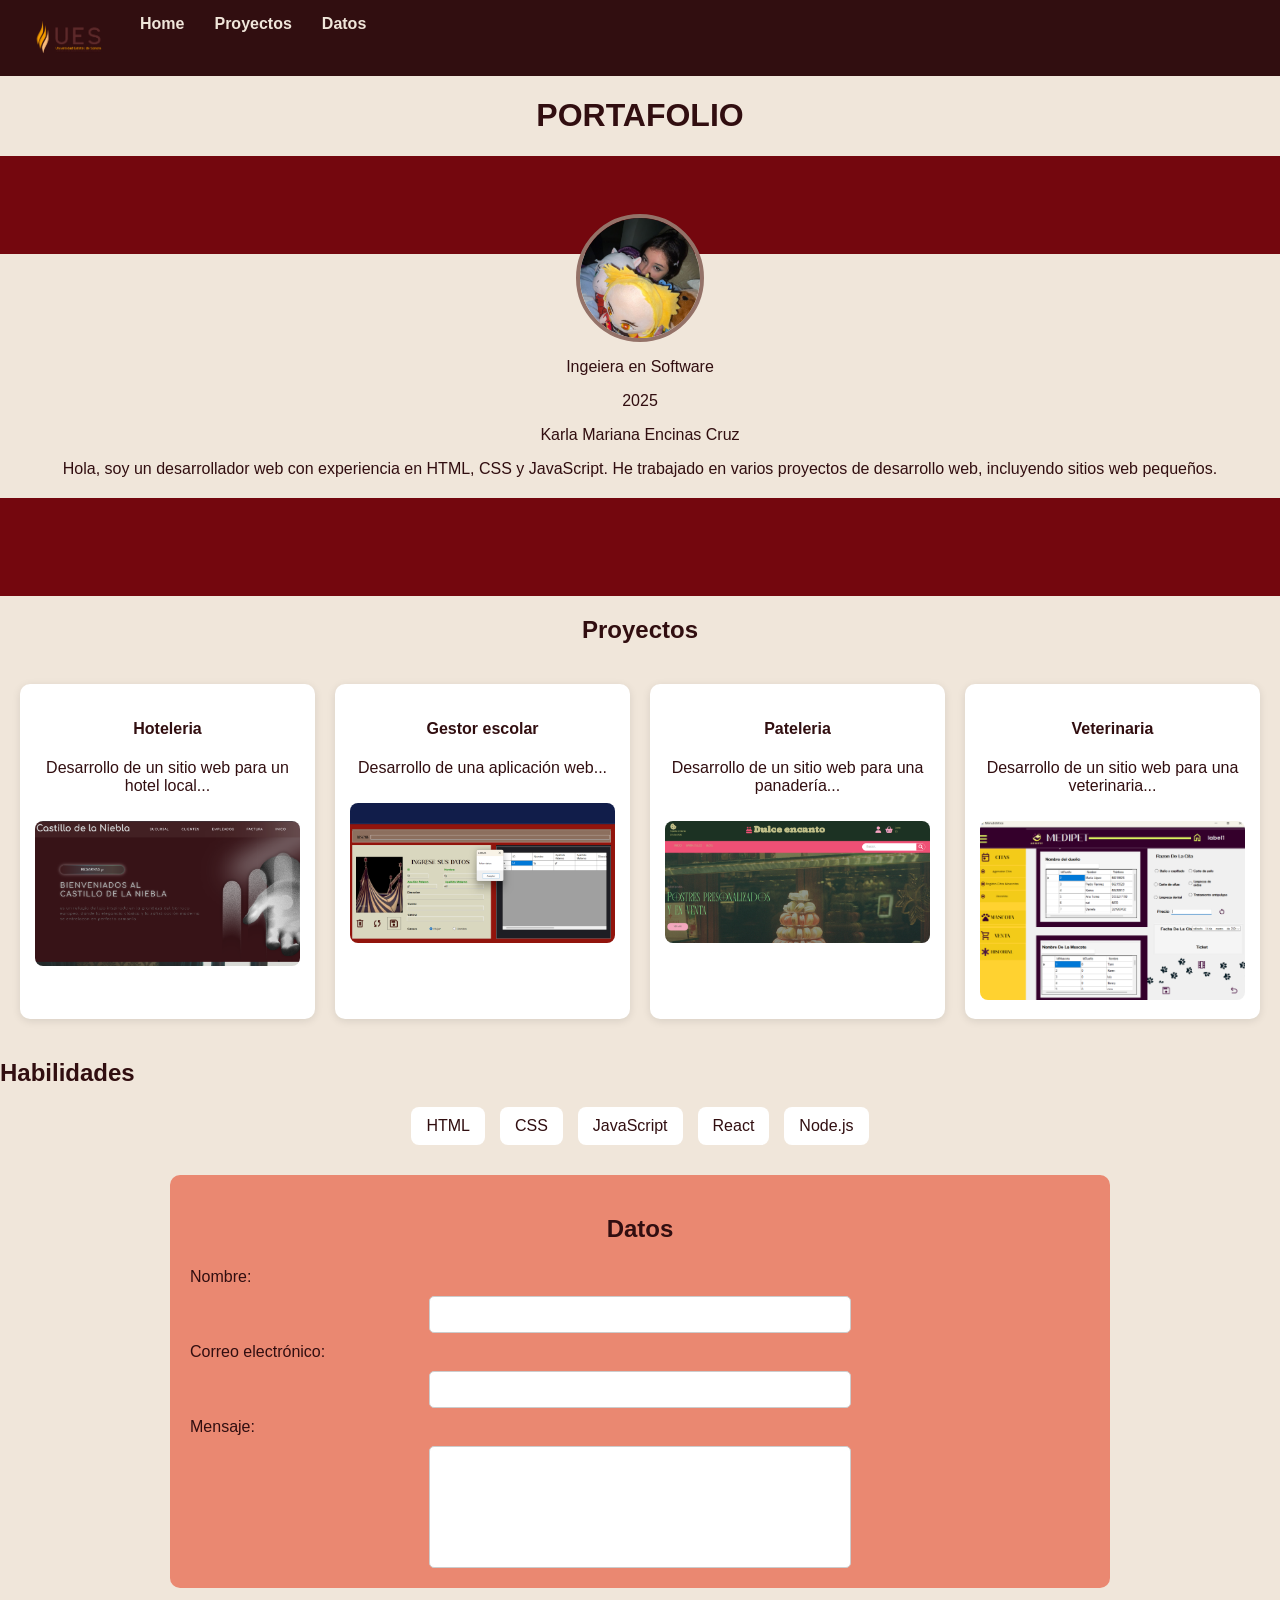
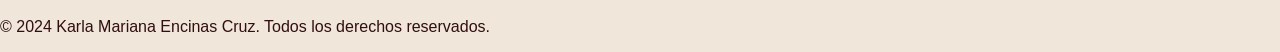
<file: index.html>
<!DOCTYPE html>
<html lang="en">
<head>
    <meta charset="UTF-8">
    <meta name="viewport" content="width=device-width, initial-scale=1.0">
    <title>Document</title>
   <link rel="stylesheet" href="style.css">
</head>
<body>
    <header class="primer">
       
    <nav>
        <ul>
             <img src="fotos/LogoUes.png" alt="Imagen de ingeniero en software">
            <li><a href="index.html">Home</a></li>
            <li><a href="#proyectos">Proyectos</a></li>
            <li><a href="datos.html">Datos</a></li>
        </ul>
        </nav>
    </header>

    <main class="move">
        <h1>PORTAFOLIO</h1>
         <div class="linea"></div>
        
        <div class="tux">
              <img class="idefo" src="fotos/fototo.jpg">
            <p>Ingeiera en Software</p>
             <p>2025</p>

        <p>Karla Mariana Encinas Cruz</p>
        <p>Hola, soy un desarrollador web con experiencia en HTML, CSS y JavaScript. He trabajado en varios proyectos de desarrollo web, incluyendo sitios web pequeños.</p>
       </div>  
    </main>
    <div class="linea"></div>
    <h2 class="ti" id="proyectos">Proyectos</h2>
   <main class="cont">
<section>
<h4>Hoteleria</h4>
<p>Desarrollo de un sitio web para un hotel local...</p>
<img class="fo" src="fotos/hotel.png">
</section>

<section>
<h4>Gestor escolar</h4>
<p>Desarrollo de una aplicación web...</p>
<img class="fo" src="fotos/gestor escolar.png">
</section>

<section>
<h4>Pateleria</h4>
<p>Desarrollo de un sitio web para una panadería...</p>
<img class="fo" src="fotos/pateleria.png">
</section>

<section>
<h4>Veterinaria</h4>
<p>Desarrollo de un sitio web para una veterinaria...</p>
<img class="fo" src="fotos/veterinaria.png">
</section>

</main>
    <main>
        <div class="line">
        <h2>Habilidades</h2>
        <ul>
            <li>HTML</li>
            <li>CSS</li>
            <li>JavaScript</li>
            <li>React</li>
            <li>Node.js</li>
        </ul>
        </div>
    </main>
     <div class="datos">
        <div class="lon">
        <h2>Datos</h2>
        <label for="name">Nombre:</label>
        <input type="text" id="name" name="name">

        <label for="email">Correo electrónico:</label>
        <input type="email" id="email" name="email">

        <label for="message">Mensaje:</label>
        <textarea id="message" name="message"></textarea>
</div   >
</div>
    <footer>
        <p>© 2024 Karla Mariana Encinas Cruz. Todos los derechos reservados.</p>
        <i class="fa-brands fa-facebook"></i>

    </footer>
</body>
</html>
</file>
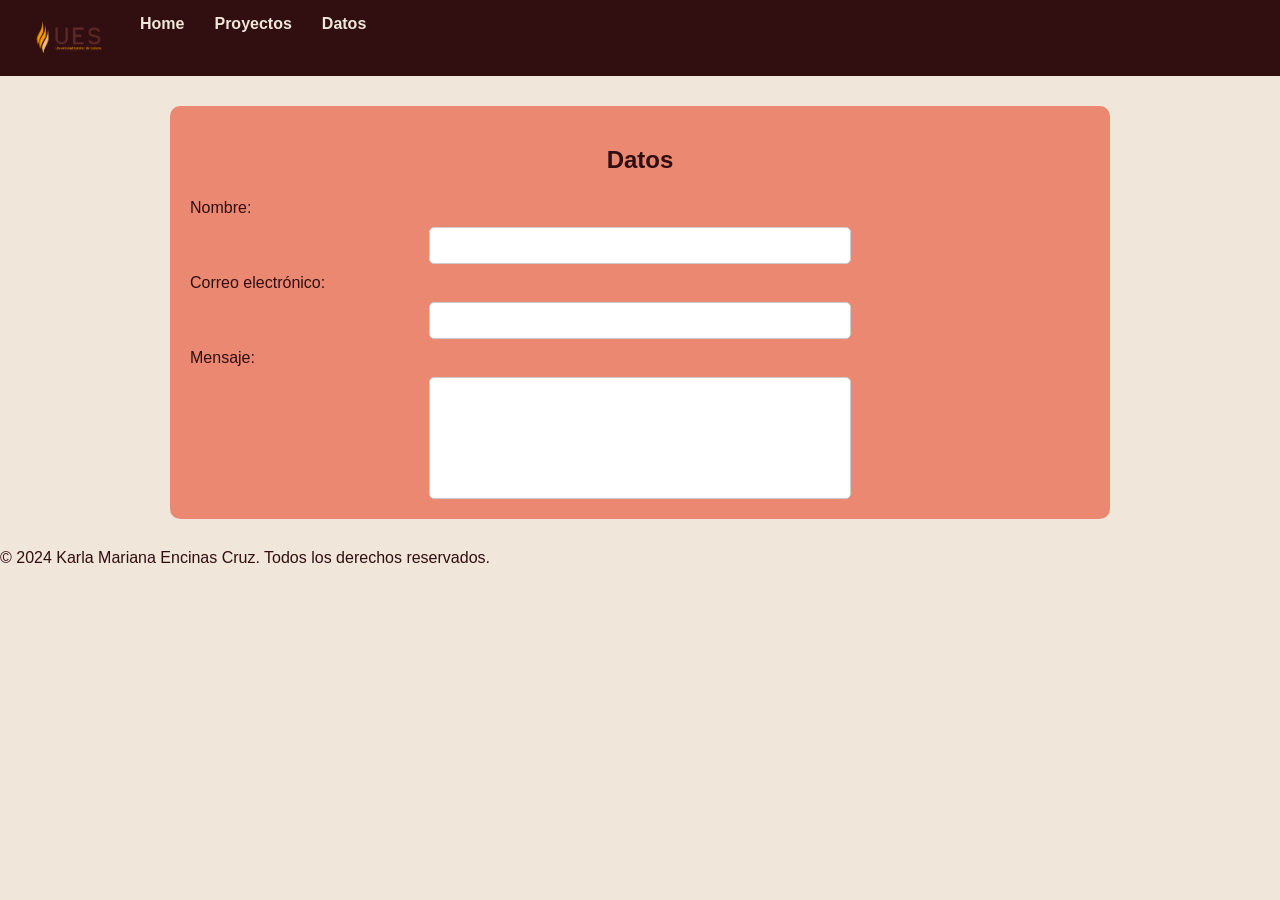
<file: Datos.html>
<!DOCTYPE html>
<html lang="en">

<head>
    <meta charset="UTF-8">
    <meta name="viewport" content="width=device-width, initial-scale=1.0">
    <title>Document</title>
    <link rel="stylesheet" href="style.css">
</head>

<body>
    <header class="primer">

        <nav>
            <ul>
              <img src="fotos/LogoUes.png" alt="Imagen de ingeniero en software">
                <li><a href="index.html">Home</a></li>
                <li><a href="proyectos.html">Proyectos</a></li>
                <li><a href="datos.html">Datos</a></li>
            </ul>
        </nav>
    </header>

    <div class="datos">
        <div class="lon">
        <h2>Datos</h2>
        <label for="name">Nombre:</label>
        <input type="text" id="name" name="name">

        <label for="email">Correo electrónico:</label>
        <input type="email" id="email" name="email">

        <label for="message">Mensaje:</label>
        <textarea id="message" name="message"></textarea>
</div   >
</div>
    <footer>
        <p>© 2024 Karla Mariana Encinas Cruz. Todos los derechos reservados.</p>
    </footer>
</body>

</html>
</file>
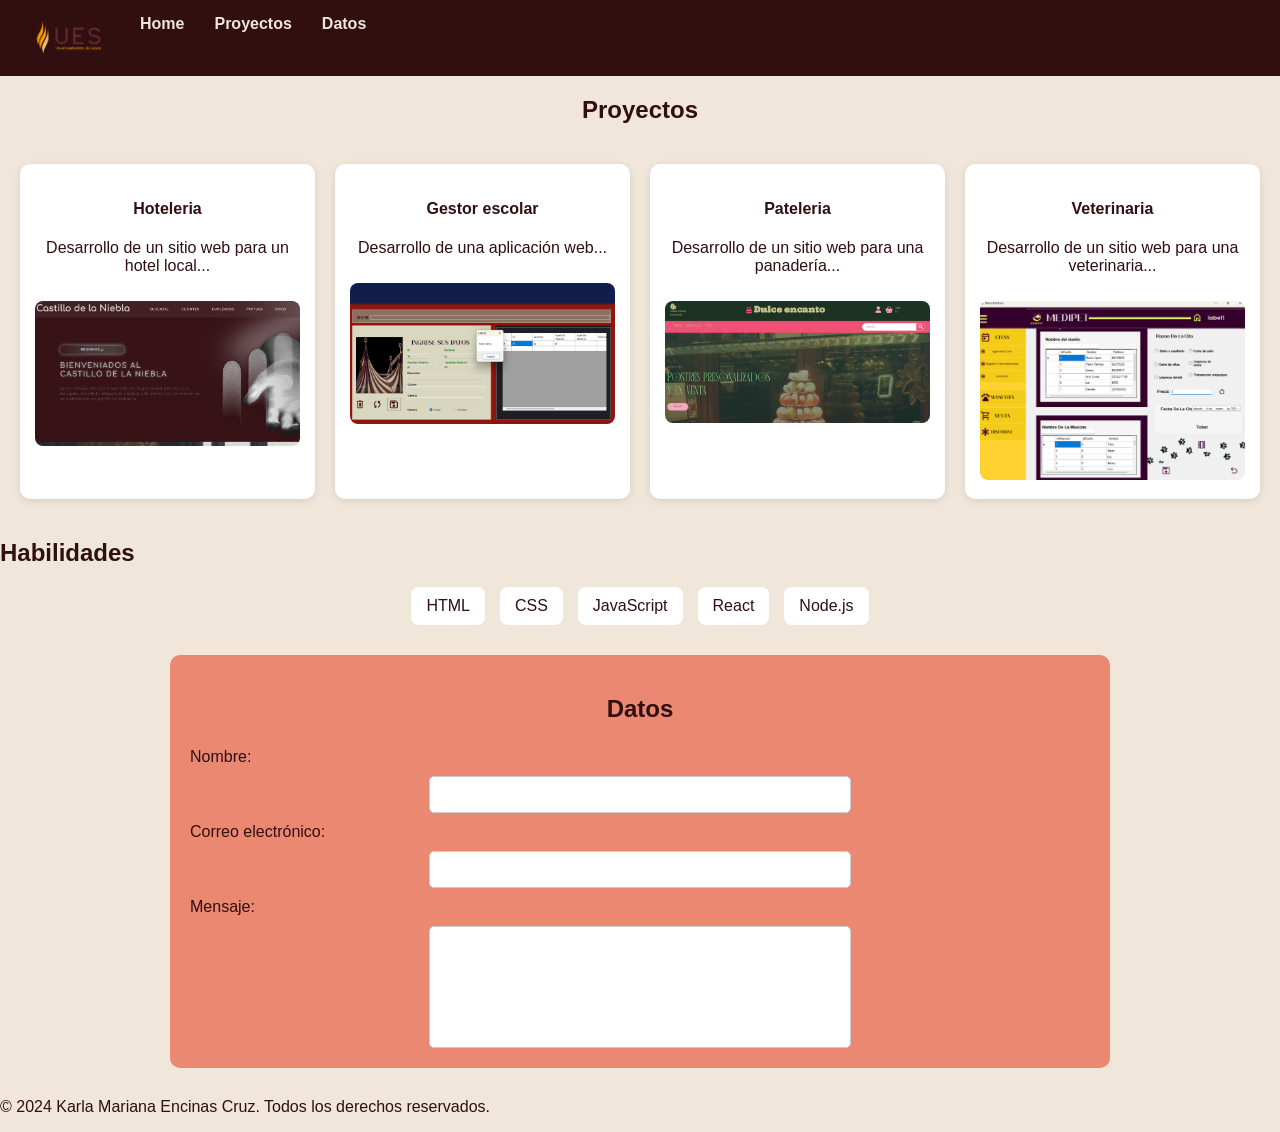
<file: proyectos.html>
<!DOCTYPE html>
<html lang="en">
<head>
    <meta charset="UTF-8">
    <meta name="viewport" content="width=device-width, initial-scale=1.0">
    <title>Document</title>
     <link rel="stylesheet" href="style.css">
</head>
<body>
     <header class="primer">
       
    <nav>
        <ul>
            <img src="fotos/LogoUes.png" alt="Imagen de ingeniero en software">
            <li><a href="index.html">Home</a></li>
            <li><a href="#Proyectos">Proyectos</a></li>
            <li><a href="datos.html">Datos</a></li>
        </ul>
        </nav>
    </header>
    <h2 class="ti">Proyectos</h2>
   <main class="cont">
<section>
<h4>Hoteleria</h4>
<p>Desarrollo de un sitio web para un hotel local...</p>
<img class="fo" src="fotos/hotel.png">
</section>

<section>
<h4>Gestor escolar</h4>
<p>Desarrollo de una aplicación web...</p>
<img class="fo" src="fotos/gestor escolar.png">
</section>

<section>
<h4>Pateleria</h4>
<p>Desarrollo de un sitio web para una panadería...</p>
<img class="fo" src="fotos/pateleria.png">
</section>

<section>
<h4>Veterinaria</h4>
<p>Desarrollo de un sitio web para una veterinaria...</p>
<img class="fo" src="fotos/veterinaria.png">
</section>
</main>
     <div class="line">
        <h2>Habilidades</h2>
        <ul>
            <li>HTML</li>
            <li>CSS</li>
            <li>JavaScript</li>
            <li>React</li>
            <li>Node.js</li>
        </ul>
    </div>
    <div class="datos">
        <div class="lon">
        <h2>Datos</h2>
        <label for="name">Nombre:</label>
        <input type="text" id="name" name="name">

        <label for="email">Correo electrónico:</label>
        <input type="email" id="email" name="email">

        <label for="message">Mensaje:</label>
        <textarea id="message" name="message"></textarea>
</div   >
</div>
    <footer>
        <p>© 2024 Karla Mariana Encinas Cruz. Todos los derechos reservados.</p>
    </footer>
</body>
</html>
</file>
<file: style.css>
body {
    background-color: #F0E6DA;
    color: #310e10;
    margin: 0;
    padding: 0;
    font-family: Arial, sans-serif;
}

/* Imagen perfil */
.idefo {
    width: 120px;
    height: 120px;
    border-radius: 50%;
    display: block;
    margin: 0 auto;
    border: 4px solid #947268;
    object-fit: cover;
}

/* HEADER */
header {
    background-color: white;
    padding: 10px 20px;
}

/* NAV PRINCIPAL */
.primer {
    display: flex;
    justify-content: space-between;
    align-items: center;
    padding: 15px 30px;
    background-color: #310e10;
}

.primer img {
    width: 80px;
    height: 46px;
}

nav {
    width: auto;
}

nav ul {
    list-style: none;
    display: flex;
    gap: 30px;
    padding: 0;
    margin: 0;
}

nav ul li a {
    text-decoration: none;
    color: #F0E6DA;
    font-weight: bold;
    transition: 0.3s;
}

nav ul li a:hover {
    color: #f4e3b2;
}

/* SECCIÓN PRINCIPAL */
.move {
    position: relative;
    text-align: center;
}

.linea {
    width: 100%;
    height: 98px;
    background-color: #74070E;
    margin: 20px 0;
}

.tux {
    margin-top: -60px;
}

.tux p {
    padding: 0 20px;
}

/* TARJETAS */
.cont {
    display: grid;
    grid-template-columns: repeat(auto-fit, minmax(220px, 1fr));
    gap: 20px;
    padding: 20px;
}

.cont section {
    background: #fff;
    border-radius: 10px;
    padding: 15px;
    text-align: center;
    box-shadow: 0 2px 8px rgba(0, 0, 0, 0.1);
}

.cont section img {
    width: 100%;
    border-radius: 8px;
    margin-top: 10px;
}

/* TITULOS */
.ti {
    text-align: center;
    margin-top: 20px;
}

/* LISTA */
.line ul {
    display: flex;
    justify-content: center;
    flex-wrap: wrap;
    gap: 15px;
    list-style: none;
    padding: 0;
}

.line ul li {
    background: #fff;
    padding: 10px 15px;
    border-radius: 8px;
}

/* FORMULARIO */
.datos {
    background: #ea8871;
    max-width: 900px;
    margin: 30px auto;
    border-radius: 10px;
    padding: 20px;
}

.datos h2 {
    text-align: center;
    margin-bottom: 15px;
}

.lon {
    display: flex;
    flex-direction: column;
    gap: 10px;
}

.datos input,
.datos textarea {
    width: 100%;
    max-width: 400px;
    margin: 0 auto;
    display: block;
    padding: 10px;
    border-radius: 5px;
    border: 1px solid #ccc;
    text-align: center;
}

.datos textarea {
    resize: none;
    height: 100px;
}

/* ===================== */
/* RESPONSIVE */
/* ===================== */

@media (max-width: 768px) {

    .primer {
        flex-direction: column;
        align-items: center;
        padding: 10px;
    }

    nav {
        width: 100%;
    }

    nav ul {
        flex-direction: column;
        width: 100%;
        gap: 0;
        background-color: #310e10;
    }

    nav ul li {
        width: 100%;
        text-align: center;
        border-top: 1px solid #947268;
    }

    nav ul li a {
        display: block;
        padding: 12px;
        width: 100%;
    }

    nav ul li a:hover {
        background-color: #74070E;
    }

    .idefo {
        width: 90px;
        height: 90px;
    }

    .tux {
        margin-top: -30px;
    }

    .linea {
        height: 70px;
    }

    .datos {
        margin: 20px;
    }
}

@media (max-width: 480px) {
    .tux p {
        padding: 0 10px;
        font-size: 14px;
    }

    .primer img {
        width: 60px;
        height: auto;
    }
}
</file>
